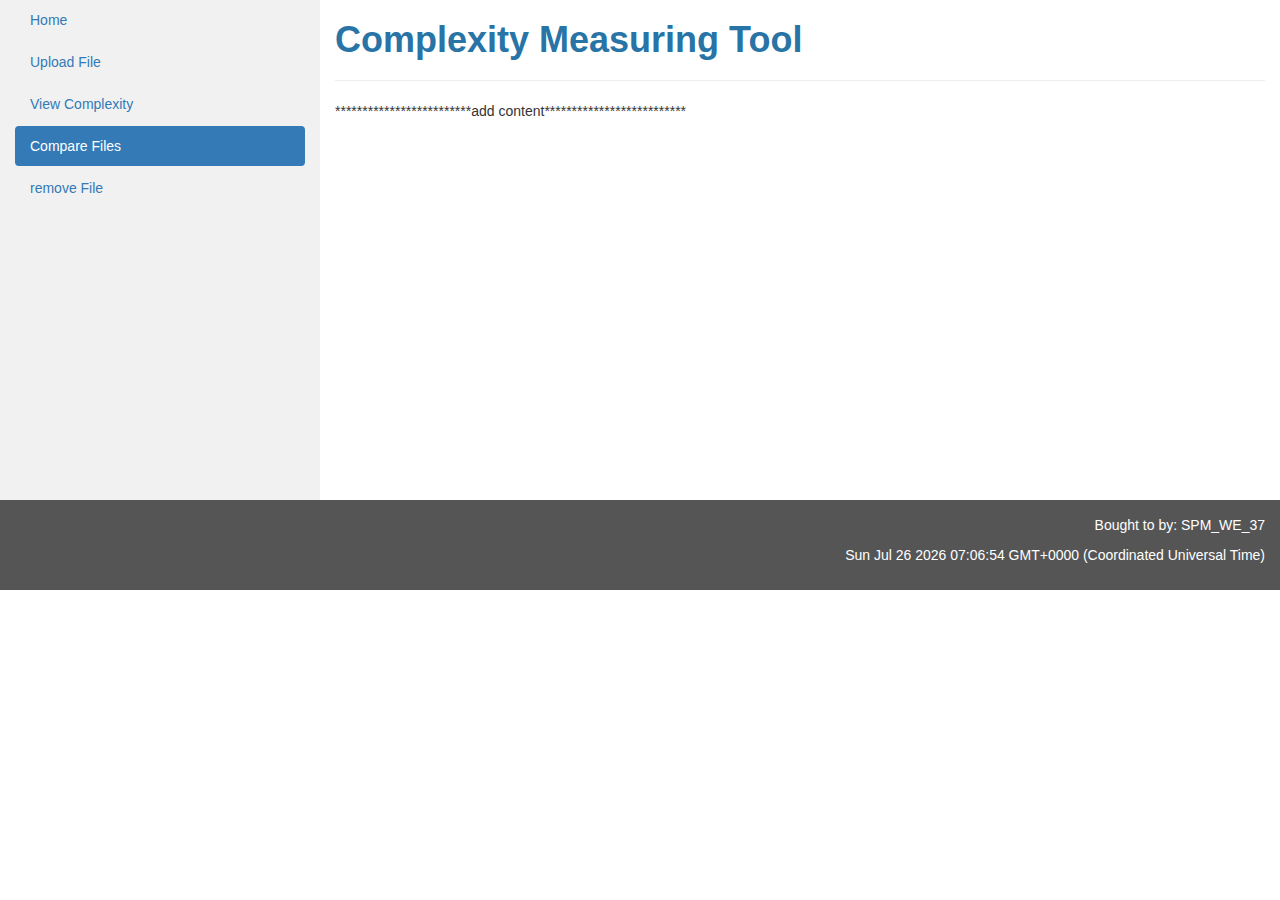
<file: out/test/SPM/complex/client/Compare.html>
<html lang="en">
<head>
    <meta charset="UTF-8">
    <title>Complexity Factor Tool</title>
    <link rel="icon" href="res/pi.png">

    <!-- bootstrap plugins -->
    <meta name="viewport" content="width=device-width, initial-scale=1">
    <link rel="stylesheet" href="https://maxcdn.bootstrapcdn.com/bootstrap/3.4.0/css/bootstrap.min.css">
    <script src="https://ajax.googleapis.com/ajax/libs/jquery/3.4.1/jquery.min.js"></script>
    <script src="https://maxcdn.bootstrapcdn.com/bootstrap/3.4.0/js/bootstrap.min.js"></script>

    <link rel="stylesheet" href="css/Home.css" type="text/css">

    <style>

    </style>
</head>
<body>
<div class="container-fluid">
    <div class="row content">
        <div class="col-sm-3 sidenav">
            <ul class="nav nav-pills nav-stacked">
                <li><a href="Home.html">Home</a></li>
                <li><a href="Upload.html">Upload File</a></li>
                <li><a href="View.html">View Complexity</a></li>
                <li class="active"><a href="Compare.html">Compare Files</a></li>
                <li><a href="Remove.html">remove File</a></li>
            </ul>
            <br>
        </div>

        <div class="col-sm-9">
            <h1 class="heading"><b>Complexity Measuring Tool</b></h1>
            <hr>
            <div>
                <p>*************************add content**************************</p>
            </div>
        </div>
    </div>
</div>

<footer class="container-fluid" align="right">
    <p>Bought to by: SPM_WE_37</p>
    <p id="timestamp"></p>
    <script>
        document.getElementById("timestamp").innerHTML = Date();

    </script>
</footer>

</body>
</html>
</file>
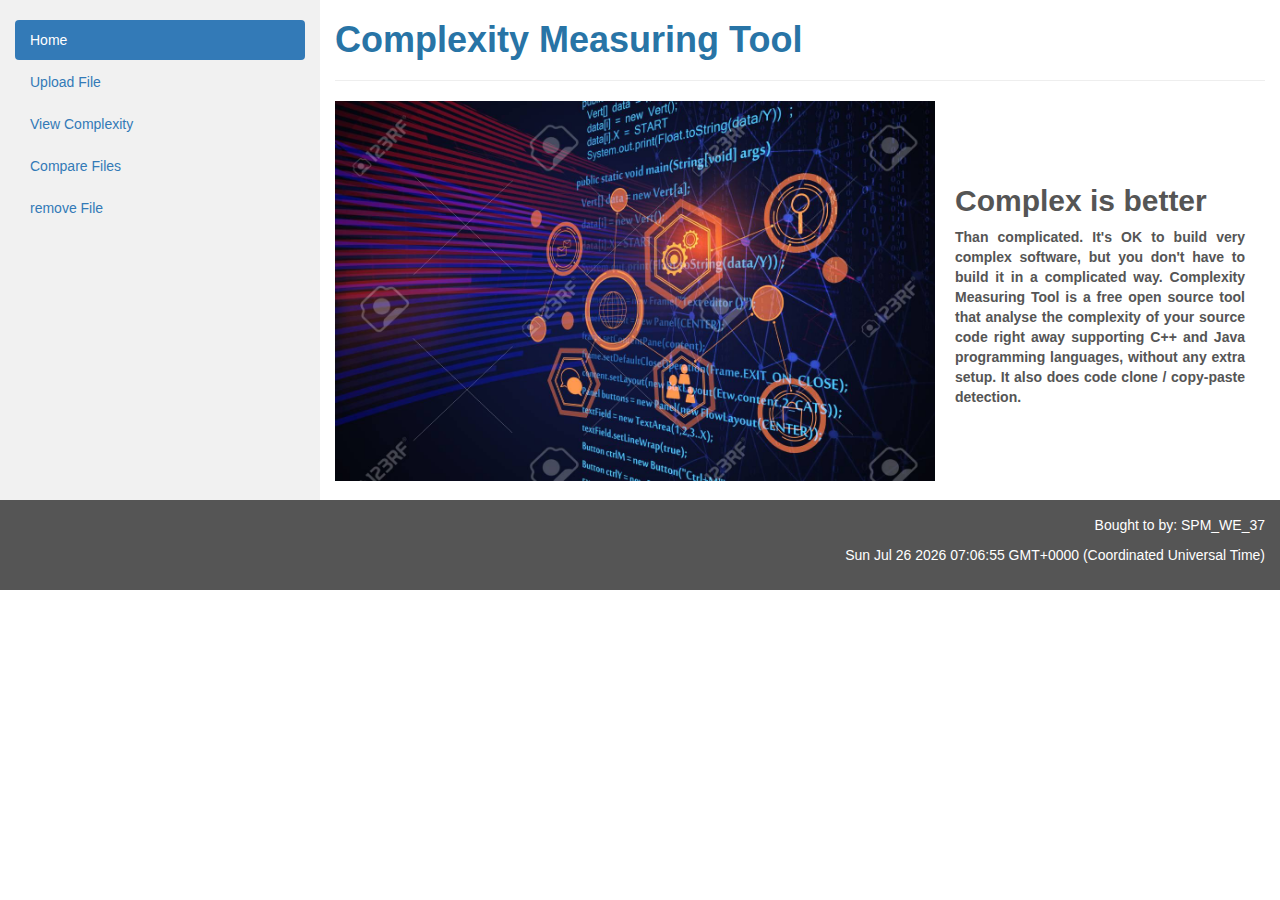
<file: out/test/SPM/complex/client/Home.html>
<!DOCTYPE html>
<html lang="en">
<head>
    <meta charset="UTF-8">
    <title>Complexity Factor Tool</title>
    <link rel="icon" href="res/pi.png">

    <!-- bootstrap plugins -->
    <meta name="viewport" content="width=device-width, initial-scale=1">
    <link rel="stylesheet" href="https://maxcdn.bootstrapcdn.com/bootstrap/3.4.0/css/bootstrap.min.css">
    <script src="https://ajax.googleapis.com/ajax/libs/jquery/3.4.1/jquery.min.js"></script>
    <script src="https://maxcdn.bootstrapcdn.com/bootstrap/3.4.0/js/bootstrap.min.js"></script>

    <link rel="stylesheet" href="css/Home.css" type="text/css">

    <style>

    </style>
</head>
<body>
<div class="container-fluid">
    <div class="row content" >
        <div class="col-sm-3 sidenav">
            <ul class="nav nav-pills nav-stacked">
                <br/>
                <li class="active"><a href="HomeTemp.html">Home</a></li>
                <li><a href="Upload.html">Upload File</a></li>
                <li><a href="View.html">View Complexity</a></li>
                <li><a href="Compare.html">Compare Files</a></li>
                <li><a href="Remove.html">remove File</a></li>
            </ul>
            <br>
        </div>

        <div class="col-sm-9">
            <h1 class="heading"><b>Complexity Measuring Tool</b></h1>
            <hr>
<!--            <h4>-->
<!--                <small>How it works</small>-->
<!--            </h4>-->
<!--            <p>you can check the complexity of a code by uploading a document and check complexity-->
<!--            blah blah blah........</p>p-->

            <table >
                <tr>
                    <th class="column"><img class="bgImage" src="images/bgImage.jpg" alt="bgImage"></th>
                    <th class="column">
                        <table>
                            <tr>
                                <h2 class="description"><b>Complex is better</b></h2>
                                <p align="justify" class="description">
                                    Than complicated. It's OK to build very complex software, but
                                    you don't have to build it in a complicated way.
                                    Complexity Measuring Tool is a free open source tool that analyse
                                    the complexity of your source code right away supporting C++ and Java
                                    programming languages, without any extra setup. It also does code
                                    clone / copy-paste detection.
                                </p>
                            </tr>
                        </table>
                    </th>
                </tr>
            </table>
        </div>
    </div>
</div>

<footer class="container-fluid" align="right">
    <p>Bought to by: SPM_WE_37</p>
    <p id="timestamp" ></p>
    <script>
        document.getElementById("timestamp").innerHTML = Date();
    </script>
</footer>

</body>
</html>
</file>
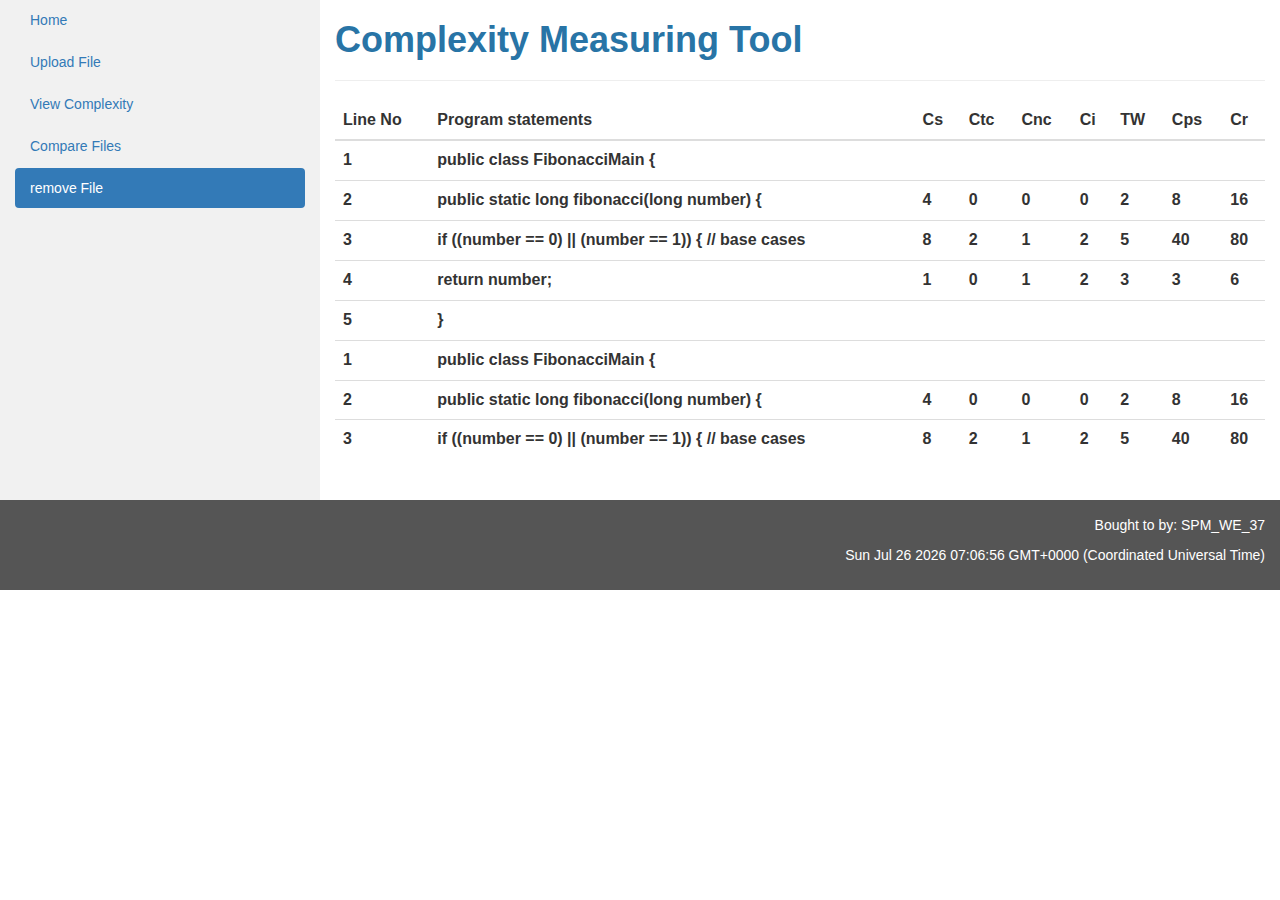
<file: out/test/SPM/complex/client/Remove.html>
<html lang="en">
<head>
    <meta charset="UTF-8">
    <title>Complexity Factor Tool</title>
    <link rel="icon" href="res/pi.png">

    <!-- bootstrap plugins -->
    <meta name="viewport" content="width=device-width, initial-scale=1">
    <link rel="stylesheet" href="https://maxcdn.bootstrapcdn.com/bootstrap/3.4.0/css/bootstrap.min.css">
    <script src="https://ajax.googleapis.com/ajax/libs/jquery/3.4.1/jquery.min.js"></script>
    <script src="https://maxcdn.bootstrapcdn.com/bootstrap/3.4.0/js/bootstrap.min.js"></script>

    <link rel="stylesheet" href="css/Home.css" type="text/css">

    <style>

    </style>
</head>
<body>
<div class="container-fluid">
    <div class="row content" >
        <div class="col-sm-3 sidenav">
            <ul class="nav nav-pills nav-stacked">
                <li><a href="Home.html">Home</a></li>
                <li><a href="Upload.html">Upload File</a></li>
                <li><a href="View.html">View Complexity</a></li>
                <li><a href="Compare.html">Compare Files</a></li>
                <li class="active"><a href="Remove.html">remove File</a></li>
            </ul>
            <br>
        </div>

        <div class="col-sm-9">
            <h1 class="heading"><b>Complexity Measuring Tool</b></h1>
            <hr>
            <div class="scrollable">
<!--                <table class="table">-->
<!--                    <tr>-->
<!--                        <th>Cs = Complexity of a program statement due to size</th>-->
<!--                        <th colspan="2">Ctc = Complexity of a program statement due to type of control structures<br/></th>-->
<!--                    </tr>-->
<!--                    <tr>-->
<!--                        <th>Cs = Complexity of a program statement due to size</th>-->
<!--                        <th colspan="2">Ci = Complexity of a program statement due to inheritance<br/></th>-->
<!--                    </tr>-->
<!--                    <tr>-->
<!--                        <th>TW = total weight</th>-->
<!--                        <th>Cps = Complexity of a program statement</th>-->
<!--                        <th>Cr = Complexity introduced due to recursion</th>-->
<!--                    </tr>-->
<!--                </table>-->

                <table class="table">
                    <thead class="thead-light">
                    <tr>
                        <th scope="col">Line No</th>
                        <th scope="col">Program statements</th>
                        <th scope="col">Cs</th>
                        <th scope="col">Ctc</th>
                        <th scope="col">Cnc</th>
                        <th scope="col">Ci</th>
                        <th scope="col">TW</th>
                        <th scope="col">Cps</th>
                        <th scope="col">Cr</th>
                    </tr>
                    </thead>
                    <tbody>
                    <tr>
                        <th scope="row">1</th>
                        <th scope="col">public class FibonacciMain {</th>
                        <th scope="col"> </th>
                        <th scope="col"> </th>
                        <th scope="col"> </th>
                        <th scope="col"> </th>
                        <th scope="col"> </th>
                        <th scope="col"> </th>
                        <th scope="col"> </th>
                    </tr>
                    <tr>
                        <th scope="row">2</th>
                        <th scope="col">public static long fibonacci(long number) {</th>
                        <th scope="col">4</th>
                        <th scope="col">0</th>
                        <th scope="col">0</th>
                        <th scope="col">0</th>
                        <th scope="col">2</th>
                        <th scope="col">8</th>
                        <th scope="col">16</th>
                    </tr>
                    <tr>
                        <th scope="row">3</th>
                        <th scope="col">if ((number == 0) || (number == 1)) { // base cases</th>
                        <th scope="col">8</th>
                        <th scope="col">2</th>
                        <th scope="col">1</th>
                        <th scope="col">2</th>
                        <th scope="col">5</th>
                        <th scope="col">40</th>
                        <th scope="col">80</th>
                    </tr>
                    <tr>
                        <th scope="row">4</th>
                        <th scope="col">return number;</th>
                        <th scope="col">1</th>
                        <th scope="col">0</th>
                        <th scope="col">1</th>
                        <th scope="col">2</th>
                        <th scope="col">3</th>
                        <th scope="col">3</th>
                        <th scope="col">6</th>
                    </tr>
                    <tr>
                        <th scope="row">5</th>
                        <th scope="col">}</th>
                        <th scope="col"> </th>
                        <th scope="col"> </th>
                        <th scope="col"> </th>
                        <th scope="col"> </th>
                        <th scope="col"> </th>
                        <th scope="col"> </th>
                        <th scope="col"> </th>
                    </tr>

                    <tr>
                        <th scope="row">1</th>
                        <th scope="col">public class FibonacciMain {</th>
                        <th scope="col"> </th>
                        <th scope="col"> </th>
                        <th scope="col"> </th>
                        <th scope="col"> </th>
                        <th scope="col"> </th>
                        <th scope="col"> </th>
                        <th scope="col"> </th>
                    </tr>
                    <tr>
                        <th scope="row">2</th>
                        <th scope="col">public static long fibonacci(long number) {</th>
                        <th scope="col">4</th>
                        <th scope="col">0</th>
                        <th scope="col">0</th>
                        <th scope="col">0</th>
                        <th scope="col">2</th>
                        <th scope="col">8</th>
                        <th scope="col">16</th>
                    </tr>
                    <tr>
                        <th scope="row">3</th>
                        <th scope="col">if ((number == 0) || (number == 1)) { // base cases</th>
                        <th scope="col">8</th>
                        <th scope="col">2</th>
                        <th scope="col">1</th>
                        <th scope="col">2</th>
                        <th scope="col">5</th>
                        <th scope="col">40</th>
                        <th scope="col">80</th>
                    </tr>
                    <tr>
                        <th scope="row">4</th>
                        <th scope="col">return number;</th>
                        <th scope="col">1</th>
                        <th scope="col">0</th>
                        <th scope="col">1</th>
                        <th scope="col">2</th>
                        <th scope="col">3</th>
                        <th scope="col">3</th>
                        <th scope="col">6</th>
                    </tr>
                    <tr>
                        <th scope="row">5</th>
                        <th scope="col">}</th>
                        <th scope="col"> </th>
                        <th scope="col"> </th>
                        <th scope="col"> </th>
                        <th scope="col"> </th>
                        <th scope="col"> </th>
                        <th scope="col"> </th>
                        <th scope="col"> </th>
                    </tr>
                    </tbody>
                </table>
            </div>
        </div>
    </div>
</div>

<footer class="container-fluid" align="right">
    <p>Bought to by: SPM_WE_37</p>
    <p id="timestamp" ></p>
    <script>
        document.getElementById("timestamp").innerHTML = Date();
    </script>
</footer>

</body>
</html>
</file>
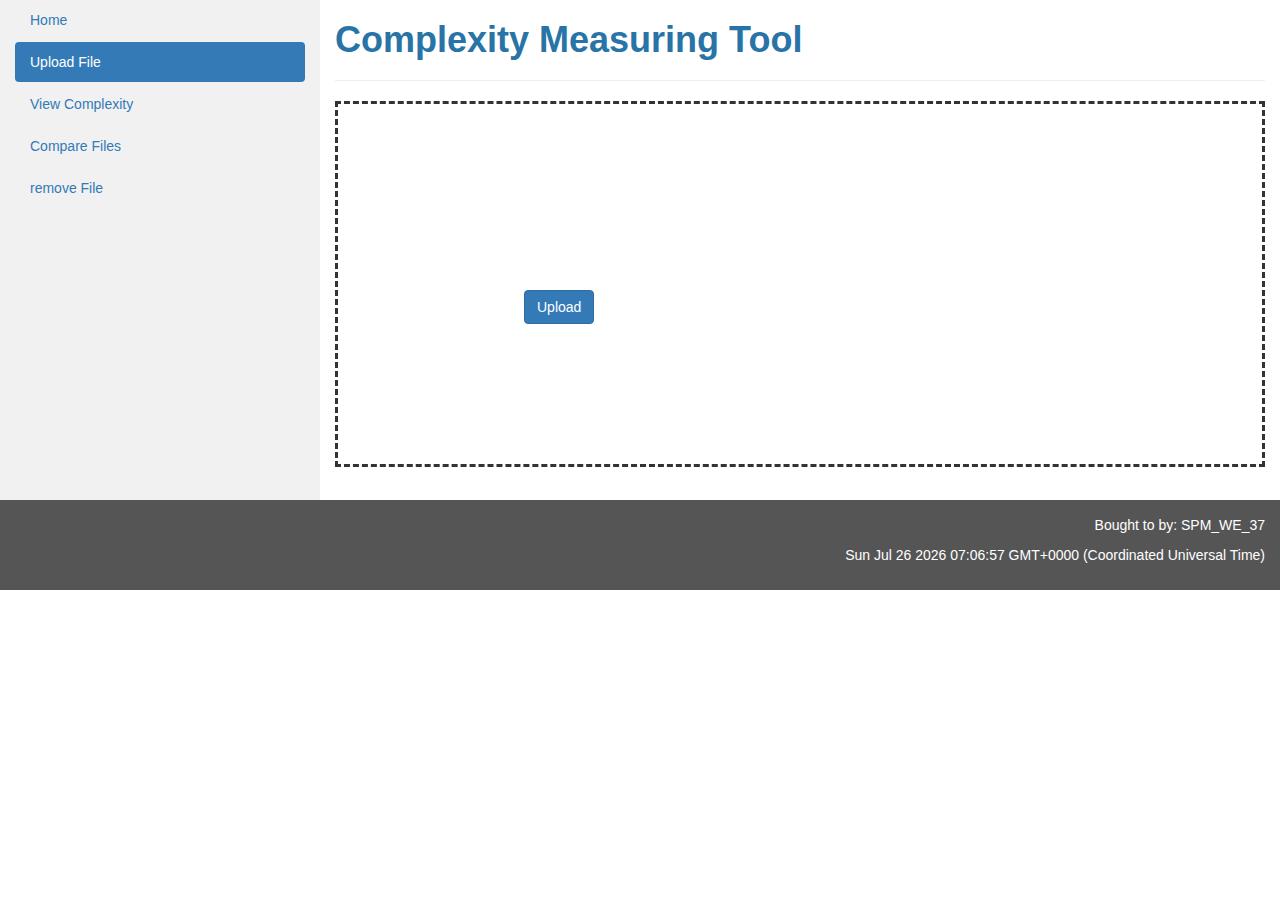
<file: out/test/SPM/complex/client/Upload.html>
<!DOCTYPE html>
<html lang="en">
<head>
    <meta charset="UTF-8">
    <title>Complexity Factor Tool</title>
    <link rel="icon" href="res/pi.png">

    <!-- bootstrap plugins -->
    <meta name="viewport" content="width=device-width, initial-scale=1">
    <link rel="stylesheet" href="https://maxcdn.bootstrapcdn.com/bootstrap/3.4.0/css/bootstrap.min.css">
    <script src="https://ajax.googleapis.com/ajax/libs/jquery/3.4.1/jquery.min.js"></script>
    <script src="https://maxcdn.bootstrapcdn.com/bootstrap/3.4.0/js/bootstrap.min.js"></script>

    <link rel="stylesheet" href="css/Home.css" type="text/css">

    <style>

    </style>
</head>
<body>
<div class="container-fluid">
    <div class="row content" >
        <div class="col-sm-3 sidenav">
            <ul class="nav nav-pills nav-stacked">
                <li><a href="Home.html">Home</a></li>
                <li class="active"><a href="Upload.html">Upload File</a></li>
                <li><a href="View.html">View Complexity</a></li>
                <li><a href="Compare.html">Compare Files</a></li>
                <li><a href="Remove.html">remove File</a></li>
            </ul>
            <br>
        </div>

        <div class="col-sm-9">
            <h1 class="heading"><b>Complexity Measuring Tool</b></h1>
            <hr>
            <div class="upload">
                    <!--*************************add content**************************-->
                <button type="button" class="btn btn-primary">Upload</button>
            </div>
        </div>
    </div>
</div>

<footer class="container-fluid" align="right">
    <p>Bought to by: SPM_WE_37</p>
    <p id="timestamp" ></p>
    <script>
        document.getElementById("timestamp").innerHTML = Date();
    </script>
</footer>

</body>
</html>
</file>
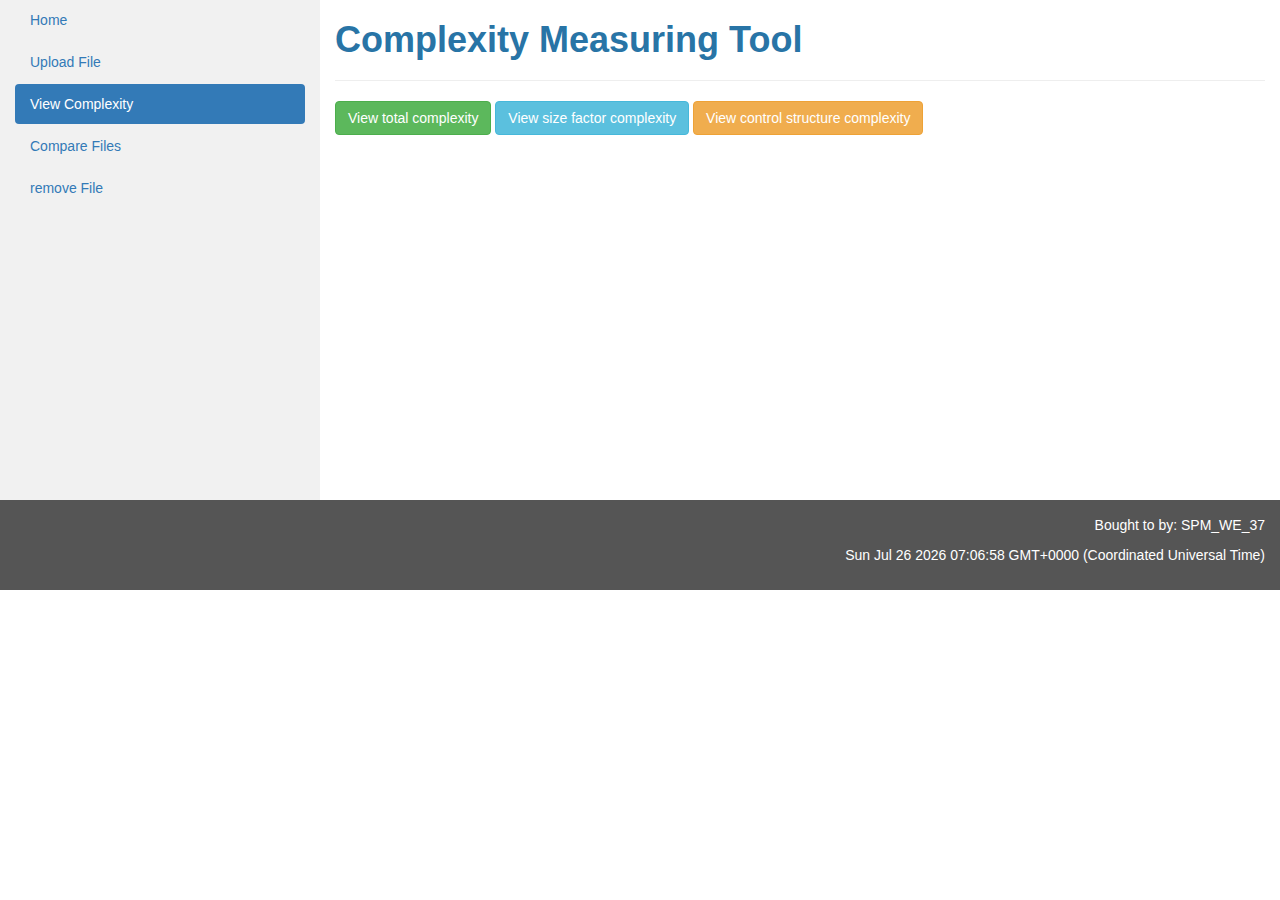
<file: out/test/SPM/complex/client/View.html>
<html lang="en">
<head>
    <meta charset="UTF-8">
    <title>Complexity Factor Tool</title>
    <link rel="icon" href="res/pi.png">

    <!-- bootstrap plugins -->
    <meta name="viewport" content="width=device-width, initial-scale=1">
    <link rel="stylesheet" href="https://maxcdn.bootstrapcdn.com/bootstrap/3.4.0/css/bootstrap.min.css">
    <script src="https://ajax.googleapis.com/ajax/libs/jquery/3.4.1/jquery.min.js"></script>
    <script src="https://maxcdn.bootstrapcdn.com/bootstrap/3.4.0/js/bootstrap.min.js"></script>

    <link rel="stylesheet" href="css/Home.css" type="text/css">

    <style>

    </style>
</head>
<body>
<div class="container-fluid">
    <div class="row content">
        <div class="col-sm-3 sidenav">
            <ul class="nav nav-pills nav-stacked">
                <li><a href="Home.html">Home</a></li>
                <li><a href="Upload.html">Upload File</a></li>
                <li class="active"><a href="View.html">View Complexity</a></li>
                <li><a href="Compare.html">Compare Files</a></li>
                <li><a href="Remove.html">remove File</a></li>
            </ul>
            <br>
        </div>

        <div class="col-sm-9">
            <h1 class="heading"><b>Complexity Measuring Tool</b></h1>
            <hr>
            <div class="view">
                    <!--*************************add content**************************-->
                <button type="button" class="btn btn-success">View total complexity</button>
                <button type="button" class="btn btn-info">View size factor complexity</button>
                <button type="button" class="btn btn-warning">View control structure complexity</button>
            </div>
        </div>
    </div>
</div>

<footer class="container-fluid" align="right">
    <p>Bought to by: SPM_WE_37</p>
    <p id="timestamp"></p>
    <script>
        document.getElementById("timestamp").innerHTML = Date();

    </script>
</footer>

</body>
</html>
</file>
<file: out/test/SPM/complex/client/css/Home.css>
.row.content {
        height: 500px;
    }

    .sidenav {
      background-color: #f1f1f1;
      height: 100%;
    }

    .bgImage{
        width: 600px;
        height: 380px;
    }

    .description{
        padding-left: 20px;
        padding-right: 20px;
        color: #555555;
    }

    .heading{
        color: #2874A6;
    }

    footer {
      background-color: #555;
      color: white;
      padding: 15px;
    }
    @media screen and (max-width: 767px) {
      .sidenav {
        height: auto;
        padding: 15px;
      }
      .row.content {height: auto;}
    }

    .upload{
        padding:20%;
        border-style:dashed;
        padding-bottom: 140px;
    }

    .scrollable {
        height: 350px;
        overflow-y: scroll;
    }
</file>
